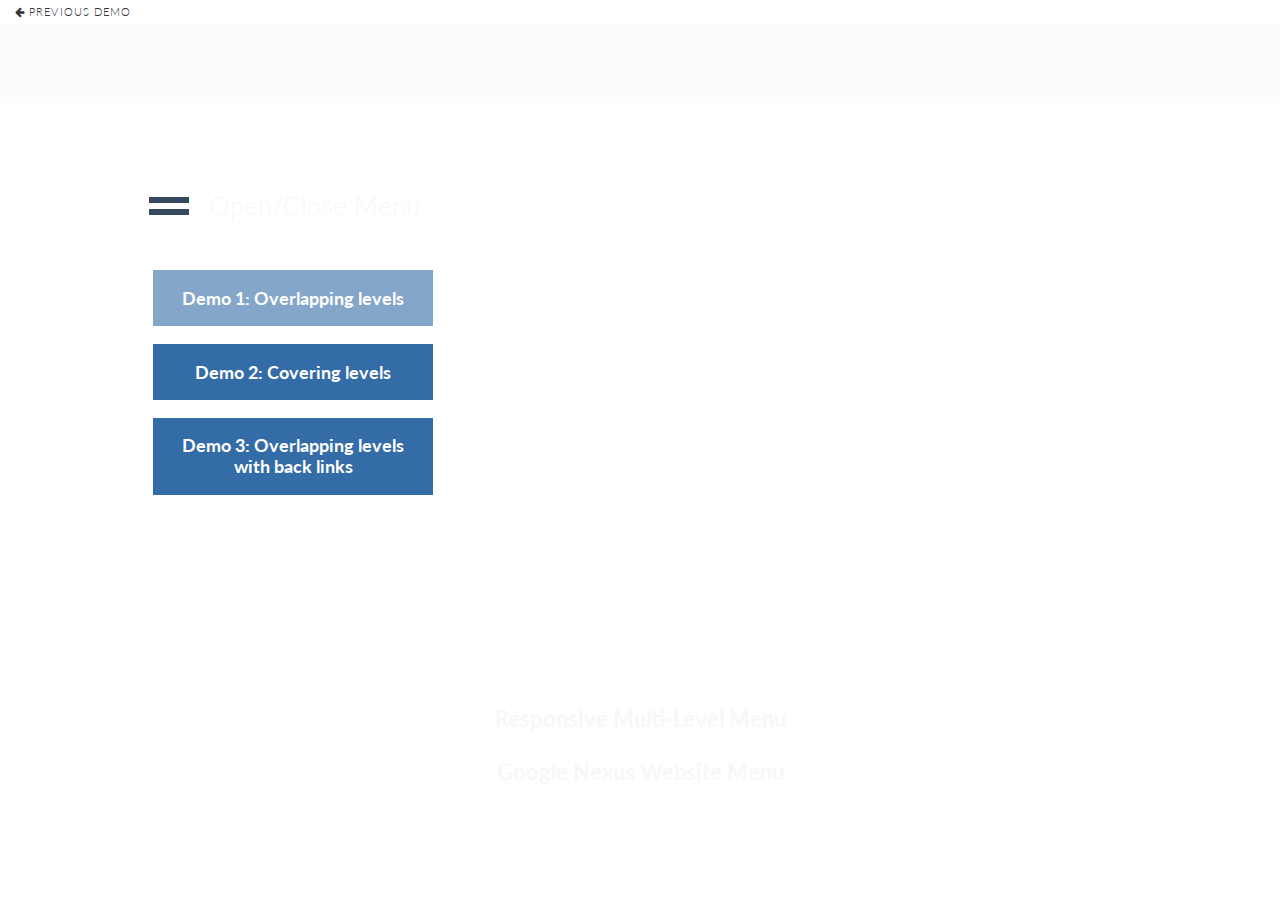
<file: old/mlPushMenuEDIT/MultiLevelPushMenu/index.html>
<!DOCTYPE html>
<html lang="en" class="no-js">
	<head>
		<meta charset="UTF-8" />
		<meta http-equiv="X-UA-Compatible" content="IE=edge,chrome=1"> 
		<meta name="viewport" content="width=device-width, initial-scale=1.0"> 
		<title>Multi-Level Push Menu - Demo 1</title>
		<meta name="description" content="Multi-Level Push Menu: Off-screen navigation with multiple levels" />
		<meta name="keywords" content="multi-level, menu, navigation, off-canvas, off-screen, mobile, levels, nested, transform" />
		<meta name="author" content="Codrops" />
		<link rel="shortcut icon" href="../favicon.ico">
		<link rel="stylesheet" type="text/css" href="css/normalize.css" />
		<link rel="stylesheet" type="text/css" href="css/demo.css" />
		<link rel="stylesheet" type="text/css" href="css/icons.css" />
		<link rel="stylesheet" type="text/css" href="css/component.css" />
		<script src="js/modernizr.custom.js"></script>
	</head>
	<body>
		<div class="container">
			<!-- Push Wrapper -->
			<div class="mp-pusher" id="mp-pusher">

				<!-- mp-menu -->
				<nav id="mp-menu" class="mp-menu">
					<div class="mp-level">
						<h2 class="icon icon-world">All Categories</h2>
						<ul>
							<li class="icon icon-arrow-left">
								<a class="icon icon-display" href="#">Devices</a>
								<div class="mp-level">
									<h2 class="icon icon-display">Devices</h2>
									<ul>
										<li class="icon icon-arrow-left">
											<a class="icon icon-phone" href="#">Mobile Phones</a>
											<div class="mp-level">
												<h2>Mobile Phones</h2>
												<ul>
													<li><a href="#">Super Smart Phone</a></li>
													<li><a href="#">Thin Magic Mobile</a></li>
													<li><a href="#">Performance Crusher</a></li>
													<li><a href="#">Futuristic Experience</a></li>
												</ul>
											</div>
										</li>
										<li class="icon icon-arrow-left">
											<a class="icon icon-tv" href="#">Televisions</a>
											<div class="mp-level">
												<h2>Televisions</h2>
												<ul>
													<li><a href="#">Flat Superscreen</a></li>
													<li><a href="#">Gigantic LED</a></li>
													<li><a href="#">Power Eater</a></li>
													<li><a href="#">3D Experience</a></li>
													<li><a href="#">Classic Comfort</a></li>
												</ul>
											</div>
										</li>
										<li class="icon icon-arrow-left">
											<a class="icon icon-camera" href="#">Cameras</a>
											<div class="mp-level">
												<h2>Cameras</h2>
												<ul>
													<li><a href="#">Smart Shot</a></li>
													<li><a href="#">Power Shooter</a></li>
													<li><a href="#">Easy Photo Maker</a></li>
													<li><a href="#">Super Pixel</a></li>
												</ul>
											</div>
										</li>
									</ul>
								</div>
							</li>
							<li class="icon icon-arrow-left">
								<a class="icon icon-news" href="#">Magazines</a>
								<div class="mp-level">
									<h2 class="icon icon-news">Magazines</h2>
									<ul>
										<li><a href="#">National Geographic</a></li>
										<li><a href="#">Scientific American</a></li>
										<li><a href="#">The Spectator</a></li>
										<li><a href="#">The Rambler</a></li>
										<li><a href="#">Physics World</a></li>
										<li><a href="#">The New Scientist</a></li>
									</ul>
								</div>
							</li>
							<li class="icon icon-arrow-left">
								<a class="icon icon-shop" href="#">Store</a>
								<div class="mp-level">
									<h2 class="icon icon-shop">Store</h2>
									<ul>
										<li class="icon icon-arrow-left">
											<a class="icon icon-t-shirt" href="#">Clothes</a>
											<div class="mp-level">
												<h2 class="icon icon-t-shirt">Clothes</h2>
												<ul>
													<li class="icon icon-arrow-left">
														<a class="icon icon-female" href="#">Women's Clothing</a>
														<div class="mp-level">
															<h2>Women's Clothing</h2>
															<ul>
																<li><a href="#">Tops</a></li>
																<li><a href="#">Dresses</a></li>
																<li><a href="#">Trousers</a></li>
																<li><a href="#">Shoes</a></li>
																<li><a href="#">Sale</a></li>
															</ul>
														</div>
													</li>
													<li class="icon icon-arrow-left">
														<a class="icon icon-male" href="#">Men's Clothing</a>
														<div class="mp-level">
															<h2>Men's Clothing</h2>
															<ul>
																<li><a href="#">Shirts</a></li>
																<li><a href="#">Trousers</a></li>
																<li><a href="#">Shoes</a></li>
																<li><a href="#">Sale</a></li>
															</ul>
														</div>
													</li>
												</ul>
											</div>
										</li>
										<li>
											<a class="icon icon-diamond" href="#">Jewelry</a>
										</li>
										<li>
											<a class="icon icon-music" href="#">Music</a>
										</li>
										<li>
											<a class="icon icon-food" href="#">Grocery</a>
										</li>
									</ul>
								</div>
							</li>
							<li><a class="icon icon-photo" href="#">Collections</a></li>
							<li><a class="icon icon-wallet" href="#">Credits</a></li>
						</ul>
					</div>
				</nav>
				<!-- /mp-menu -->

				<div class="scroller"><!-- this is for emulating position fixed of the nav -->
					<div class="scroller-inner">
						<!-- Top Navigation -->
						<div class="codrops-top clearfix">
							<a class="codrops-icon codrops-icon-prev" href="http://tympanus.net/Tutorials/CircularNavigation/"><span>Previous Demo</span></a>
							<span class="right"><a class="codrops-icon codrops-icon-drop" href="http://tympanus.net/codrops/?p=16252"><span>Back to the Codrops Article</span></a></span>
						</div>
						<header class="codrops-header">
							<h1> <span></span></h1>
						</header>
						<div class="content clearfix">
							<div class="block block-40 clearfix">
								<p><a href="#" id="trigger" class="menu-trigger">Open/Close Menu</a></p>
								<nav class="codrops-demos">
									<a class="current-demo" href="index.html">Demo 1: Overlapping levels</a>
									<a href="index2.html">Demo 2: Covering levels</a>
									<a href="index3.html">Demo 3: Overlapping levels with back links</a>
								</nav>
							</div>
							<div class="block block-60">
								<p><strong>Demo 1:</strong> Overlapping levels</p>
								<p>This menu will open by pushing the website content to the right. It has multi-level functionality, allowing endless nesting of navigation elements.</p>
								<p>The next level can optionally overlap or cover the previous one.</p>
							</div>
							<div class="info">
								<p>If you enjoyed this you might also like:</p>
								<p><a href="http://goo.gl/JLJ4v5">Responsive Multi-Level Menu</a></p>
								<p><a href="http://goo.gl/qjbq9Y">Google Nexus Website Menu</a></p>
							</div>
						</div>
					</div><!-- /scroller-inner -->
				</div><!-- /scroller -->

			</div><!-- /pusher -->
		</div><!-- /container -->
		<script src="js/classie.js"></script>
		<script src="js/mlpushmenu.js"></script>
		<script>
			new mlPushMenu( document.getElementById( 'mp-menu' ), document.getElementById( 'trigger' ) );
		</script>
	</body>
</html>
</file>
<file: old/mlPushMenuEDIT/MultiLevelPushMenu/css/demo.css>
@import url(http://fonts.googleapis.com/css?family=Lato:300,400,700);
@font-face {
	font-weight: normal;
	font-style: normal;
	font-family: 'codropsicons';
	src:url('../fonts/codropsicons/codropsicons.eot');
	src:url('../fonts/codropsicons/codropsicons.eot?#iefix') format('embedded-opentype'),
		url('../fonts/codropsicons/codropsicons.woff') format('woff'),
		url('../fonts/codropsicons/codropsicons.ttf') format('truetype'),
		url('../fonts/codropsicons/codropsicons.svg#codropsicons') format('svg');
}

body {
	background: #34495e;
	color: #fff;
	font-weight: 300;
	font-family: 'Lato', Calibri, Arial, sans-serif;
}

a {
	text-decoration: none;
	color: #f7f7f7;
	outline: none;
}

a:hover, a:focus {
	color: #fff;
	outline: none;
}

/* Clearfix hack by Nicolas Gallagher: http://nicolasgallagher.com/micro-clearfix-hack/ */
.clearfix:before,
.clearfix:after {
	display: table;
	content: " ";
}

.clearfix:after {
	clear: both;
}

.codrops-header,
.codrops-top {
	font-family: 'Lato', Arial, sans-serif;
}

.codrops-header {
	margin: 0 auto;
	padding: 2em;
	background: rgba(0,0,0,0.01);
	text-align: center;
}

.codrops-header h1 {
	margin: 0;
	font-weight: 300;
	font-size: 2.625em;
	line-height: 1.3;
}

.codrops-header span {
	display: block;
	padding: 0 0 0.6em 0.1em;
	font-size: 60%;
	opacity: 0.7;
}

/* To Navigation Style */
.codrops-top {
	width: 100%;
	background: #91cfa1;
	background: rgba(255, 255, 255, 0.1);
	text-transform: uppercase;
	font-size: 0.69em;
	line-height: 2.2;
}

.codrops-top a {
	display: inline-block;
	padding: 0 1em;
	color: #fff;
	text-decoration: none;
	letter-spacing: 0.1em;
}

.codrops-top a:hover {
	background: rgba(255,255,255,0.95);
	color: #333;
}

.codrops-top span.right {
	float: right;
}

.codrops-top span.right a {
	display: block;
	float: left;
}

.codrops-icon:before {
	margin: 0 4px;
	text-transform: none;
	font-weight: normal;
	font-style: normal;
	font-variant: normal;
	font-family: 'codropsicons';
	line-height: 1;
	speak: none;
	-webkit-font-smoothing: antialiased;
}

.codrops-icon-drop:before {
	content: "\e001";
}

.codrops-icon-prev:before {
	content: "\e004";
}

/* Demo Buttons Style */
.codrops-demos {
	padding-top: 1em;
	font-size: 1.1em;
}

.codrops-demos a {
	display: block;
	float: left;
	clear: both;
	margin: 0.5em 0.5em 0.5em 1.9em;
	padding: 1em 1.1em;
	width: 280px;
	outline: none;
	color: #fff;
	background: #336ca6;
	text-align: center;
	text-decoration: none;
	font-weight: 700;
}

.codrops-demos a:hover,
.codrops-demos a.current-demo,
.codrops-demos a.current-demo:hover {
	opacity: 0.6;
}

.content {
	padding: 4em 2em;
	max-width: 1200px;
	margin: 0 auto;
}

.block {
	float: left;
	padding: 1em 3em;
}

.block-40 {
	width: 40%;
}

.block-60 {
	width: 60%;
}

.block p {
	margin: 0;
	padding: 0 1em 0.6em;
	font-size: 1.8em;
	line-height: 1.5;
}

.info {
	text-align: center;
	font-size: 1.5em;
	margin-top: 3em;
	clear: both;
	padding-top: 3em;
	color: rgba(255,255,255,0.5);
}

.info a {
	font-weight: 700;
	font-size: 0.9em;
}

.info a:hover {
	color: #336ca6;
}

@media screen and (max-width: 69em) {
	.block {
		float: none;
		width: 100% !important;
		padding: 1em;
	}
}

@media screen and (max-width: 25em) {

	body {
		font-size: 80%;
	}

	.codrops-icon span {
		display: none;
	}

}
</file>
<file: old/mlPushMenuEDIT/MultiLevelPushMenu/css/icons.css>
@font-face {
	font-family: 'linecons';
	src:url('../fonts/linecons/linecons.eot');
	src:url('../fonts/linecons/linecons.eot?#iefix') format('embedded-opentype'),
		url('../fonts/linecons/linecons.woff') format('woff'),
		url('../fonts/linecons/linecons.ttf') format('truetype'),
		url('../fonts/linecons/linecons.svg#linecons') format('svg');
	font-weight: normal;
	font-style: normal;
}

.icon:before {
	font-family: 'linecons';
	speak: none;
	font-style: normal;
	font-weight: normal;
	font-variant: normal;
	text-transform: none;
	line-height: 1;
	display: inline-block;
	margin-right: 0.6em;
	-webkit-font-smoothing: antialiased;
}
.icon-female:before {
	content: "\f182";
}
.icon-male:before {
	content: "\f183";
}
.icon-arrow-left:before {
	content: "\e032";
}
.icon-arrow-left-2:before {
	content: "\e034";
}
.icon-arrow-left-3:before {
	content: "\e036";
}
.icon-arrow-left-4:before {
	content: "\e038";
}
.icon-arrow-right:before {
	content: "\e035";
}
.icon-arrow-right-2:before {
	content: "\e037";
}
.icon-arrow-right-3:before {
	content: "\e039";
}
.icon-arrow-right-4:before {
	content: "\e033";
}

.icon-phone:before {
	content: "\e000";
}
.icon-news:before {
	content: "\e001";
}
.icon-photo:before {
	content: "\e002";
}
.icon-shop:before {
	content: "\e003";
}
.icon-wallet:before {
	content: "\e004";
}
.icon-t-shirt:before {
	content: "\e005";
}
.icon-heart:before {
	content: "\e006";
}
.icon-cloud:before {
	content: "\e007";
}
.icon-display:before {
	content: "\e008";
}
.icon-diamond:before {
	content: "\e009";
}
.icon-banknote:before {
	content: "\e00a";
}
.icon-data:before {
	content: "\e00b";
}
.icon-music:before {
	content: "\e00c";
}
.icon-location:before {
	content: "\e00d";
}
.icon-star:before {
	content: "\e00e";
}
.icon-tv:before {
	content: "\e00f";
}
.icon-eye:before {
	content: "\e010";
}
.icon-megaphone:before {
	content: "\e011";
}
.icon-study:before {
	content: "\e012";
}
.icon-bubble:before {
	content: "\e013";
}
.icon-sound:before {
	content: "\e014";
}
.icon-video:before {
	content: "\e015";
}
.icon-stack:before {
	content: "\e016";
}
.icon-lab:before {
	content: "\e017";
}
.icon-food:before {
	content: "\e018";
}
.icon-cup:before {
	content: "\e019";
}
.icon-trash:before {
	content: "\e01a";
}
.icon-user:before {
	content: "\e01b";
}
.icon-key:before {
	content: "\e01c";
}
.icon-fire:before {
	content: "\e01d";
}
.icon-clip:before {
	content: "\e01e";
}
.icon-mail:before {
	content: "\e01f";
}
.icon-search:before {
	content: "\e020";
}
.icon-settings:before {
	content: "\e021";
}
.icon-like:before {
	content: "\e022";
}
.icon-calendar:before {
	content: "\e023";
}
.icon-camera:before {
	content: "\e024";
}
.icon-tag:before {
	content: "\e025";
}
.icon-note:before {
	content: "\e026";
}
.icon-clock:before {
	content: "\e027";
}
.icon-lock:before {
	content: "\e028";
}
.icon-vynil:before {
	content: "\e029";
}
.icon-truck:before {
	content: "\e02a";
}
.icon-paperplane:before {
	content: "\e02b";
}
.icon-bulb:before {
	content: "\e02c";
}
.icon-pen:before {
	content: "\e02d";
}
.icon-params:before {
	content: "\e02e";
}
.icon-world:before {
	content: "\e02f";
}
</file>
<file: old/mlPushMenuEDIT/MultiLevelPushMenu/css/component.css>
*,
*:after,
*::before {
    -webkit-box-sizing: border-box;
    -moz-box-sizing: border-box;
    box-sizing: border-box;
}

html, body, .container, .scroller {
	height: 100%;
}

.scroller {
	overflow-y: scroll;
}

.scroller,
.scroller-inner {
	position: relative;
}
.pic{
     width:1000px;
     height:500px;
     margin-left:250px;
     margin-top:50px;
     background:#cfcfcf;
     background:linear-gradient(rgba(47, 134, 146, 0.5), rgba(141, 184, 178, 0.7));
  //   box-shadow: inset 0 1px rgba(255,255,255,0.2), inset 0 20px 30px rgba(99,64,86,0.5);
}
.container {
	position: relative;
	overflow: hidden;
	background: #ffffff;
}

.menu-trigger {
	position: relative;
	padding-left: 60px;
	font-size: 0.9em;
}

.menu-trigger:before {
	position: absolute;
	top: 2px;
	left: 0;
	width: 40px;
	height: 6px;
	background: #fff;
	box-shadow: 0 6px #34495e, 0 12px #fff, 0 18px #34495e, 0 24px #fff;
	content: '';
}

.mp-pusher {
	position: relative;
	left: 0;
	height: 100%;
}

.mp-menu {
	position: absolute; /* we can't use fixed here :( */
	top: 0;
	left: 0;
	z-index: 1;
	width: 300px;
	height: 100%;
	-webkit-transform: translate3d(-100%, 0, 0);
	-moz-transform: translate3d(-100%, 0, 0);
	transform: translate3d(-100%, 0, 0);
}

.mp-level {
	position: absolute;
	top: 0;
	left: 0;
	width: 100%;
	height: 100%;
	background: #363636;
	-webkit-transform: translate3d(-100%, 0, 0);
	-moz-transform: translate3d(-100%, 0, 0);
	transform: translate3d(-100%, 0, 0);
}

/* overlays for pusher and for level that gets covered */
.mp-pusher::after,
.mp-level::after,
.mp-level::before {
	position: absolute;
	top: 0;
	right: 0;
	width: 0;
	height: 0;
	content: '';
	opacity: 0;
}

.mp-pusher::after,
.mp-level::after {
	background: rgba(0,0,0,0.3);
	-webkit-transition: opacity 0.3s, width 0.1s 0.3s, height 0.1s 0.3s;
	-moz-transition: opacity 0.3s, width 0.1s 0.3s, height 0.1s 0.3s;
	transition: opacity 0.3s, width 0.1s 0.3s, height 0.1s 0.3s;
}

.mp-level::after {
	z-index: -1;
}

.mp-pusher.mp-pushed::after,
.mp-level.mp-level-overlay::after {
	width: 100%;
	height: 100%;
	opacity: 1;
	-webkit-transition: opacity 0.3s;
	-moz-transition: opacity 0.3s;
	transition: opacity 0.3s;
}

.mp-level.mp-level-overlay {
	cursor: pointer;
}

.mp-level.mp-level-overlay.mp-level::before {
	width: 100%;
	height: 100%;
	background: transparent;
	opacity: 1;
}

.mp-pusher,
.mp-level {
	-webkit-transition: all 0.5s;
	-moz-transition: all 0.5s;
	transition: all 0.5s;
}

/* overlap */
.mp-overlap .mp-level.mp-level-open {
	box-shadow: 1px 0 2px rgba(0,0,0,0.2);
background:url(menu_bg.png) top left repeat;
	-webkit-transform: translate3d(-40px, 0, 0);
	-moz-transform: translate3d(-40px, 0, 0);
	transform: translate3d(-40px, 0, 0);
}

/* First level */
.mp-menu > .mp-level,
.mp-menu > .mp-level.mp-level-open,
.mp-menu.mp-overlap > .mp-level,
.mp-menu.mp-overlap > .mp-level.mp-level-open {
	box-shadow: none;
background:url("menu_bg.png") top left repeat;
	-webkit-transform: translate3d(0, 0, 0);
	-moz-transform: translate3d(0, 0, 0);
	transform: translate3d(0, 0, 0);
}

/* cover */
.mp-cover .mp-level.mp-level-open {
	-webkit-transform: translate3d(0, 0, 0);
	-moz-transform: translate3d(0, 0, 0);
	transform: translate3d(0, 0, 0);
}

.mp-cover .mp-level.mp-level-open > ul > li > .mp-level:not(.mp-level-open) {
	-webkit-transform: translate3d(-100%, 0, 0);
	-moz-transform: translate3d(-100%, 0, 0);
	transform: translate3d(-100%, 0, 0);
}

/* content style */
.mp-menu ul {
	margin: 0;
	padding: 0;
	list-style: none;
}

.mp-menu h2 {
	margin: 0;
	padding: 1em;
	color: rgba(0,0,0,0.4);
	text-shadow: 0 0 1px rgba(0,0,0,0.1);
	font-weight: 300;
	font-size: 2em;
}

.mp-menu.mp-overlap h2::before {
	position: absolute;
	top: 0;
	right: 0;
	margin-right: 8px;
	font-size: 75%;
	line-height: 1.8;
	opacity: 0;
	-webkit-transition: opacity 0.3s, -webkit-transform 0.1s 0.3s;
	-moz-transition: opacity 0.3s, -moz-transform 0.1s 0.3s;
	transition: opacity 0.3s, transform 0.1s 0.3s;
	-webkit-transform: translateX(-100%);
	-moz-transform: translateX(-100%);
	transform: translateX(-100%);
}

.mp-menu.mp-cover h2 {
	text-transform: uppercase;
	font-weight: 700;
	letter-spacing: 1px;
	font-size: 1em;
}

.mp-overlap .mp-level.mp-level-overlay > h2::before {
	opacity: 1;
	-webkit-transition: -webkit-transform 0.3s, opacity 0.3s;
	-moz-transition: -moz-transform 0.3s, opacity 0.3s;
	transition: transform 0.3s, opacity 0.3s;
	-webkit-transform: translateX(0);
	-moz-transform: translateX(0);
	transform: translateX(0);
}

.mp-menu ul li > a {
	display: block;
	padding: 0.7em 1em 0.7em 1.8em;
	outline: none;
	box-shadow: inset 0 -1px rgba(0,0,0,0.2);
	text-shadow: 0 0 1px rgba(255,255,255,0.1);
	font-size: 1.4em;
	-webkit-transition: background 0.3s, box-shadow 0.3s;
	-moz-transition: background 0.3s, box-shadow 0.3s;
	transition: background 0.3s, box-shadow 0.3s;
}

.mp-menu ul li::before {
	position: absolute;
	left: 10px;
	z-index: -1;
	color: rgba(0,0,0,0.2);
	line-height: 3.5;
}

.mp-level > ul > li:first-child > a {
	box-shadow: inset 0 -1px rgba(0,0,0,0.2), inset 0 1px rgba(0,0,0,0.2);
}

.mp-menu ul li a:hover,
.mp-level > ul > li:first-child > a:hover {
	background: rgba(0,0,0,0.2);
	box-shadow: inset 0 -1px rgba(0,0,0,0);
}

.mp-menu .mp-level.mp-level-overlay > ul > li > a,
.mp-level.mp-level-overlay > ul > li:first-child > a {
	box-shadow: inset 0 -1px rgba(0,0,0,0);
}

.mp-back {
	background: rgba(0,0,0,0.1);
	outline: none;
	color: #fff;
	text-transform: uppercase;
	letter-spacing: 1px;
	font-weight: 700;
	display: block;
	font-size: 0.8em;
	padding: 1em;
	position: relative;
	box-shadow: inset 0 1px rgba(0,0,0,0.1);
	-webkit-transition: background 0.3s;
	-moz-transition: background 0.3s;
	transition: background 0.3s;
}

.mp-back::after {
	font-family: 'linecons';
	position: absolute;
	content: "\e037";
	right: 10px;
	font-size: 1.3em;
	color: rgba(0,0,0,0.3);
}

.mp-menu .mp-level.mp-level-overlay > .mp-back,
.mp-menu .mp-level.mp-level-overlay > .mp-back::after {
	background: transparent;
	box-shadow: none;
	color: transparent;
}

/* Fallback example for browsers that don't support 3D transforms (and no JS fallback) */
/* We'll show the first level only */
.no-csstransforms3d .mp-pusher,
.no-js .mp-pusher {
	padding-left: 300px;
}

.no-csstransforms3d .mp-menu .mp-level,
.no-js .mp-menu .mp-level {
	display: none;
}

.no-csstransforms3d .mp-menu > .mp-level,
.no-js .mp-menu > .mp-level {
	display: block;
}
</file>
